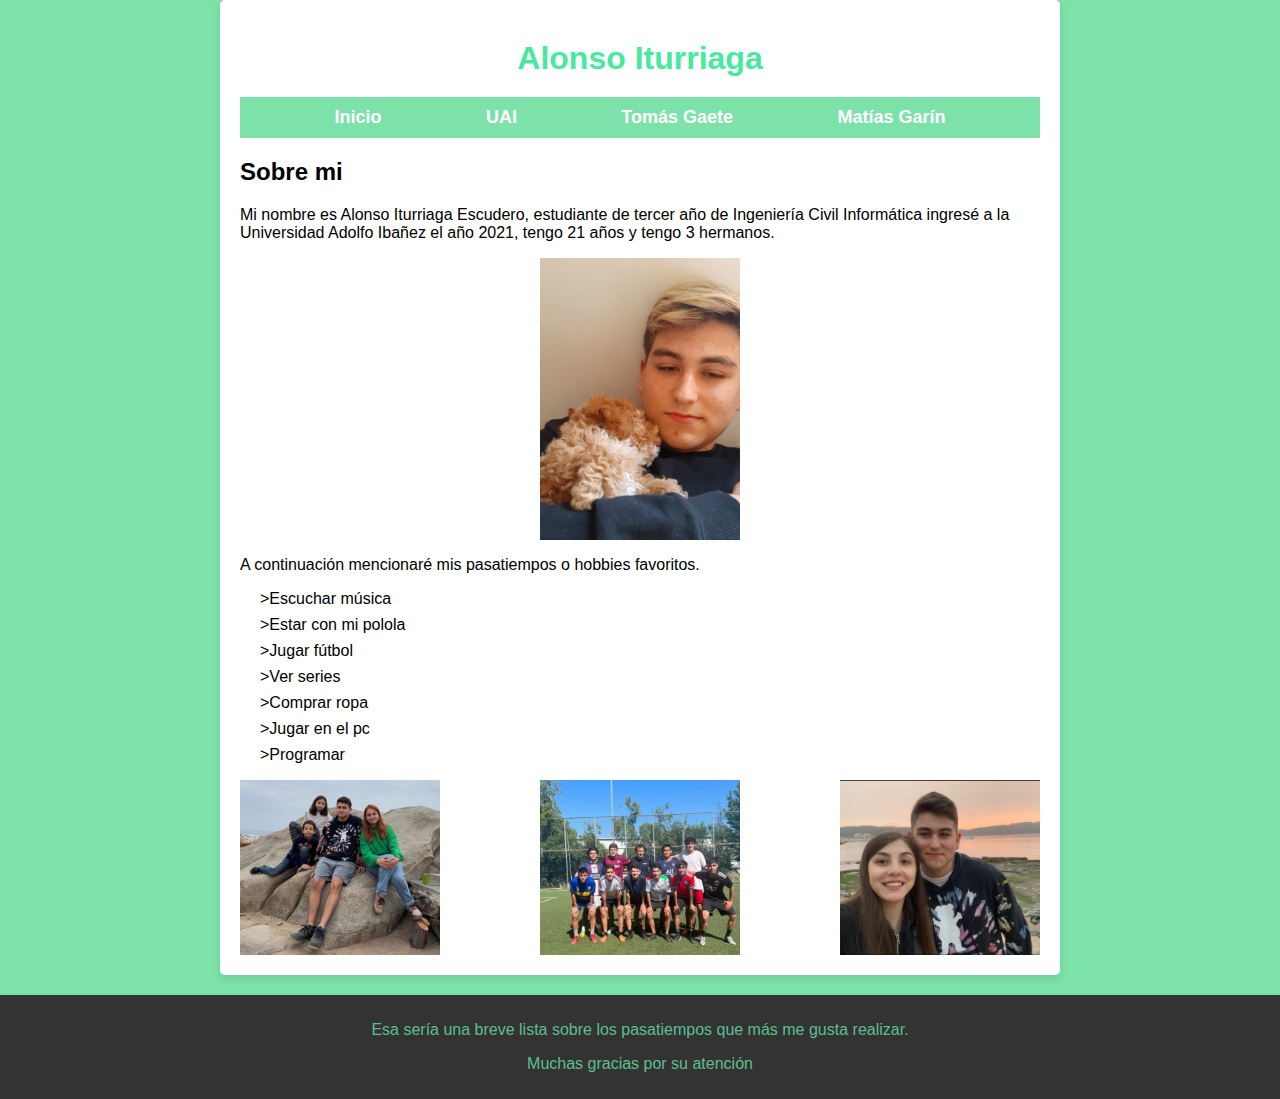
<file: alonso/alon.html>
<!DOCTYPE html>
<html lang="es">
<head>
    <meta charset="UTF-8">
    <meta name="viewport" content="width=device-width, initial-scale=1.0">
    <title>Alonso Iturriaga</title>
</head>
<link rel="stylesheet" href="style.css">
<style>
    .fotos {
        display: flex;
        justify-content: space-between;
    }

    .fotos img {
        width: 200px;
    }
</style>
<body>
    <main>
        <h1>Alonso Iturriaga</h1>
        
        <div class="nav-bg">
            <nav class="primary-nav content">
                <a href="/index.html">Inicio</a>
                <a href="https://www.uai.cl/">UAI</a>
                <a href="/gaete/tom.html">Tomás Gaete</a>
                <a href="/matig/matig.html">Matías Garín</a>
            </nav>
        </div>

        <h2>Sobre mi</h2>
        <p>Mi nombre es Alonso Iturriaga Escudero, estudiante de tercer año de Ingeniería Civil Informática ingresé a la Universidad Adolfo Ibañez el año 2021, tengo 21 años y tengo 3 hermanos.</p>
        <img src="444.jpg" alt="Mi imagen" style="width:200px; display:block; margin:0 auto;">
        <p></p>A continuación mencionaré mis pasatiempos o hobbies favoritos.</p>
        <ul>
            <li>>Escuchar música</li>
            <li>>Estar con mi polola</li>
            <li>>Jugar fútbol</li>
            <li>>Ver series</li>
            <li>>Comprar ropa</li>
            <li>>Jugar en el pc</li>
            <li>>Programar</li>
        </ul>
        <div class="fotos">

            <div id="foto1" class="fotos">
                <img src="111.jpg" alt="Imagen 1."style="width:200px;">
            </div>
            <div id="foto2" class="fotos">
                <img src="222.jpg" alt="Imagen 2."style="width:200px;">
            </div>
            <div id="foto3" class="fotos">
                <img src="333.jpg" alt="Imagen 3."style="width:200px;">
            </div>

        </div>
    </main>
    <footer> 
        <p> Esa sería una breve lista sobre los pasatiempos que más me gusta realizar.</p>
            <p>Muchas gracias por su atención</p>
    </footer>
</body>
</html>
</file>
<file: alonso/style.css>
:root{
  --white:#fff;
  --black:#000;
  --primary:#00abfb;
  --secondary:#00b341;
  --gray:#9e9e9e;
  --primaryfont:  Arial, Helvetica, sans-serif;
}

body {
    font-family: Arial, sans-serif;
    margin: 0;
    padding: 0;
    background-color: #59d892c7;
}

h1 {
    text-align: center;
    color: #48e99e;
    margin: 20px 0;
}

h2, h3 {
    color: #000000;
}

main {
    max-width: 800px;
    margin: 0 auto;
    padding: 20px;
    background-color: #fff;
    box-shadow: 0 4px 8px rgba(0, 0, 0, 0.1);
    border-radius: 5px;
}

ul {
    list-style-type: none;
    padding-left: 20px;
}

li {
    margin: 8px 0;
}

footer {
    text-align: center;
    margin-top: 20px;
    padding: 10px 0;
    background-color: #333;
    color: #6be9aec5;
}

.nav-bg{
  background-color: #59D892c7;
}
.primary-nav{
  display: flex;
  justify-content: space-evenly;
}
.primary-nav a{ 
  color: var(--white);
  text-decoration: none;
  padding: 10px;
  font-size: 18px;
  font-weight: bold;
    
}

.primary-nav a:hover{
  background-color: var(--secondary);
  color: var(--black);
}
</file>
